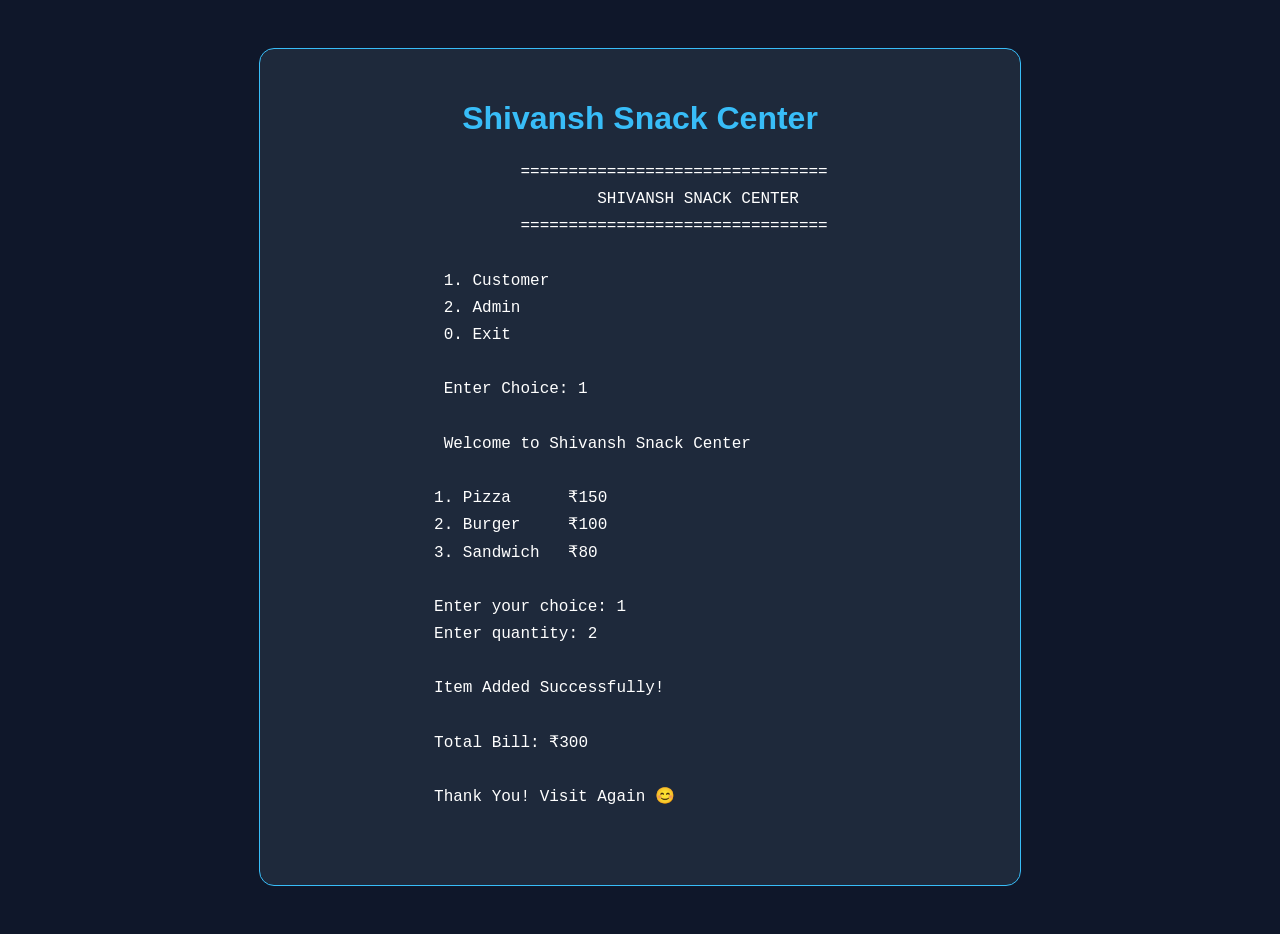
<file: cpro_view.html>
<!DOCTYPE html>
<html lang="en">

<head>
    <meta charset="UTF-8">
    <meta name="viewport" content="width=device-width, initial-scale=1.0">

    <title>Shivansh Snack Center</title>

    <style>
        body {
            background-color: #0f172a;
            color: white;
            font-family: Arial, sans-serif;
            padding: 40px;
        }

        .container {
            max-width: 700px;
            margin: auto;
            background-color: #1e293b;
            padding: 30px;
            border-radius: 15px;
            border: 1px solid #38bdf8;
        }

        h1 {
            color: #38bdf8;
            text-align: center;
        }

        pre {
            color: #ffffff;
            font-size: 16px;
            line-height: 1.7;
        }
    </style>
</head>
<body>

    <div class="container">

        <h1>Shivansh Snack Center</h1>

        <pre>
                        ================================
                                SHIVANSH SNACK CENTER
                        ================================

                1. Customer
                2. Admin
                0. Exit

                Enter Choice: 1

                Welcome to Shivansh Snack Center

               1. Pizza      ₹150
               2. Burger     ₹100
               3. Sandwich   ₹80

               Enter your choice: 1
               Enter quantity: 2

               Item Added Successfully!

               Total Bill: ₹300

               Thank You! Visit Again 😊
        </pre>

    </div>

</body>

</html>
</file>
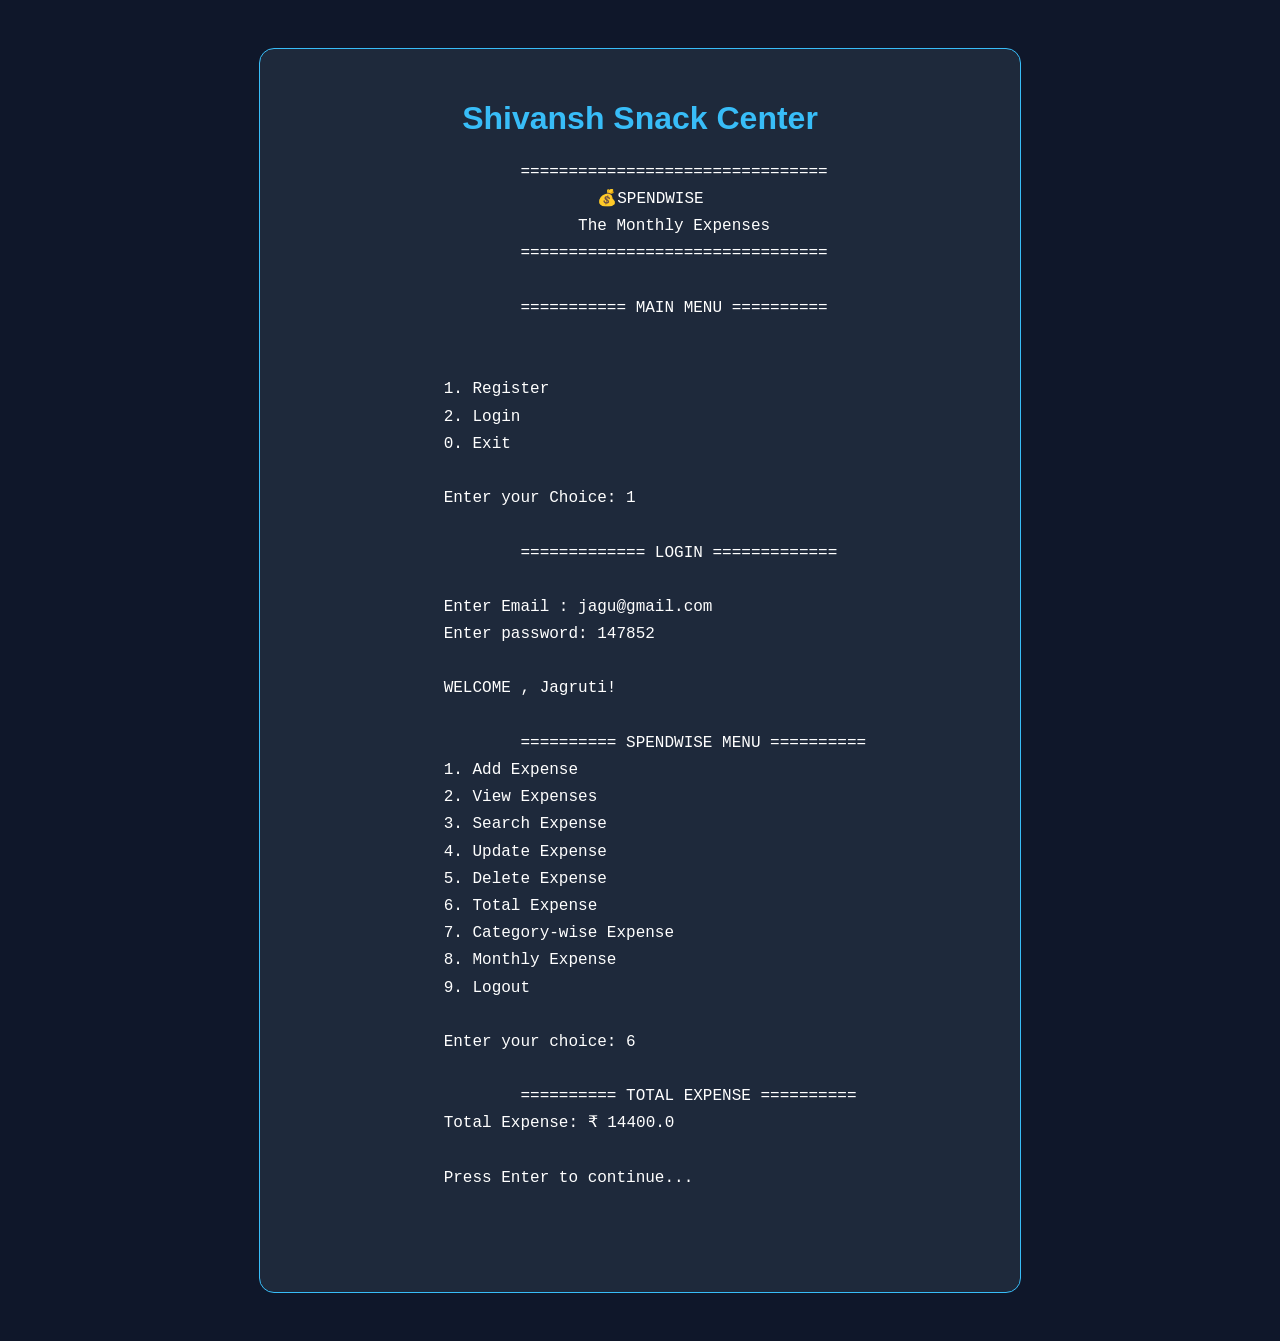
<file: Expenses_vview.html>
<!DOCTYPE html>
<html lang="en">

<head>
    <meta charset="UTF-8">
    <meta name="viewport" content="width=device-width, initial-scale=1.0">

    <title>Shivansh Snack Center</title>

    <style>
        body {
            background-color: #0f172a;
            color: white;
            font-family: Arial, sans-serif;
            padding: 40px;
        }

        .container {
            max-width: 700px;
            margin: auto;
            background-color: #1e293b;
            padding: 30px;
            border-radius: 15px;
            border: 1px solid #38bdf8;
        }

        h1 {
            color: #38bdf8;
            text-align: center;
        }

        pre {
            color: #ffffff;
            font-size: 16px;
            line-height: 1.7;
        }
    </style>
</head>
<body>

    <div class="container">

        <h1>Shivansh Snack Center</h1>

        <pre>
                        ================================
                                💰SPENDWISE
                              The Monthly Expenses
                        ================================

                        =========== MAIN MENU ==========


                1. Register
                2. Login
                0. Exit

                Enter your Choice: 1

                        ============= LOGIN =============

                Enter Email : jagu@gmail.com
                Enter password: 147852
                
                WELCOME , Jagruti!

                        ========== SPENDWISE MENU ==========
                1. Add Expense
                2. View Expenses
                3. Search Expense
                4. Update Expense
                5. Delete Expense
                6. Total Expense
                7. Category-wise Expense
                8. Monthly Expense
                9. Logout

                Enter your choice: 6

                        ========== TOTAL EXPENSE ==========
                Total Expense: ₹ 14400.0

                Press Enter to continue...

        </pre>

    </div>

</body>

</html>
</file>
